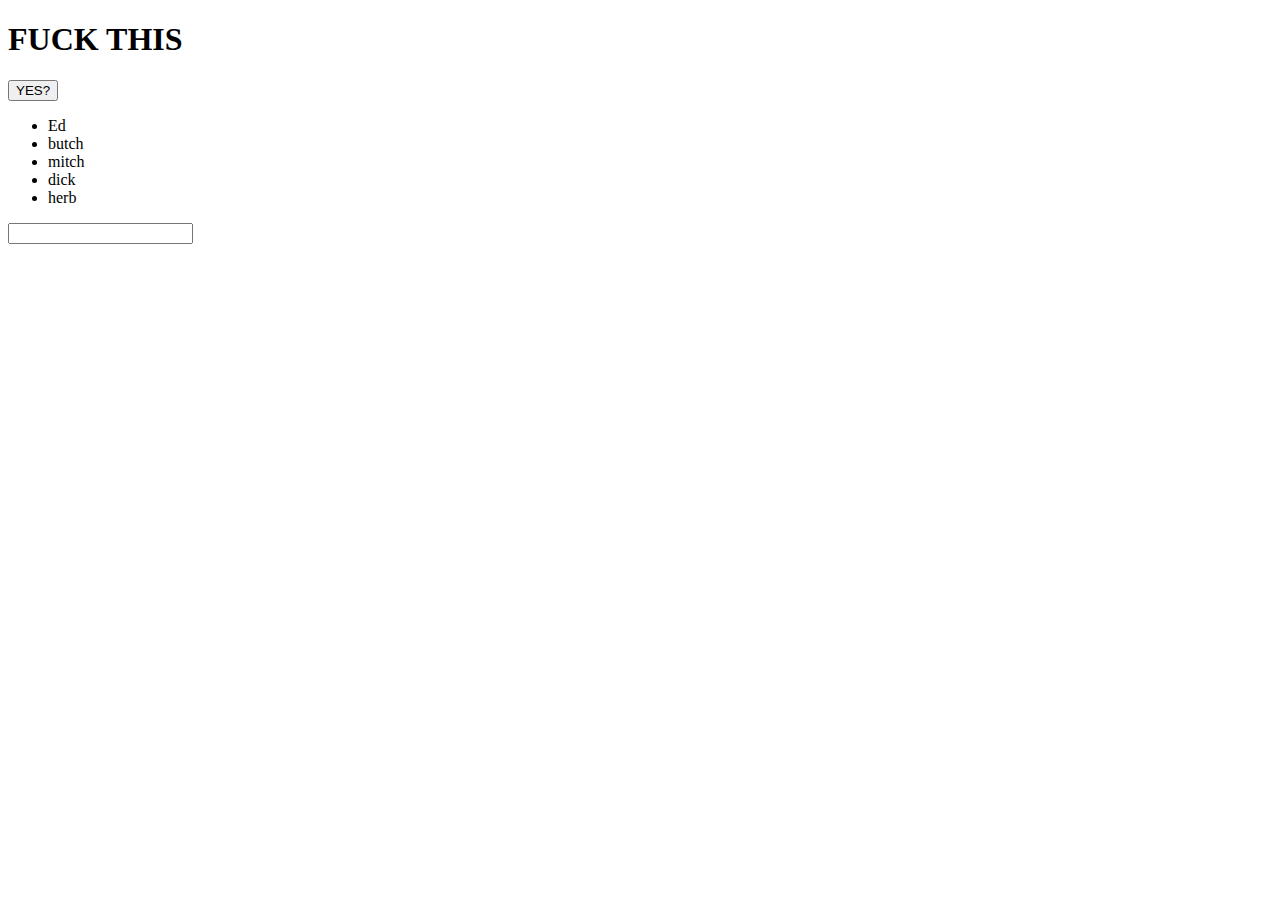
<file: Javascript/index.html>
<!DOCTYPE html>
<html lang="en">
<head>
  <meta charset="UTF-8">
  <meta name="viewport" content="width=device-width, initial-scale=1.0">
  <meta http-equiv="X-UA-Compatible" content="IE=edge">
  <link rel="stylesheet" href="./style.css" />
  <title>Nav Highlight</title>
</head>
<body>
  <h1 class="title">FUCK THIS</h1>
  <button class="addListButton">YES?</button>

  <ul class="boynames">
    <li>Ed</li>
    <li>butch</li>
    <li>mitch</li>
    <li>dick</li>
    <li>herb</li>
  </ul>
    <input class="list-input" type="text" />
</body>
  <script src="app.js"></script>
</html>
</file>
<file: Javascript/style.css>
.change{
    color: blue;
    font-size: 100px;
    border: 10px solid black;
}
</file>
